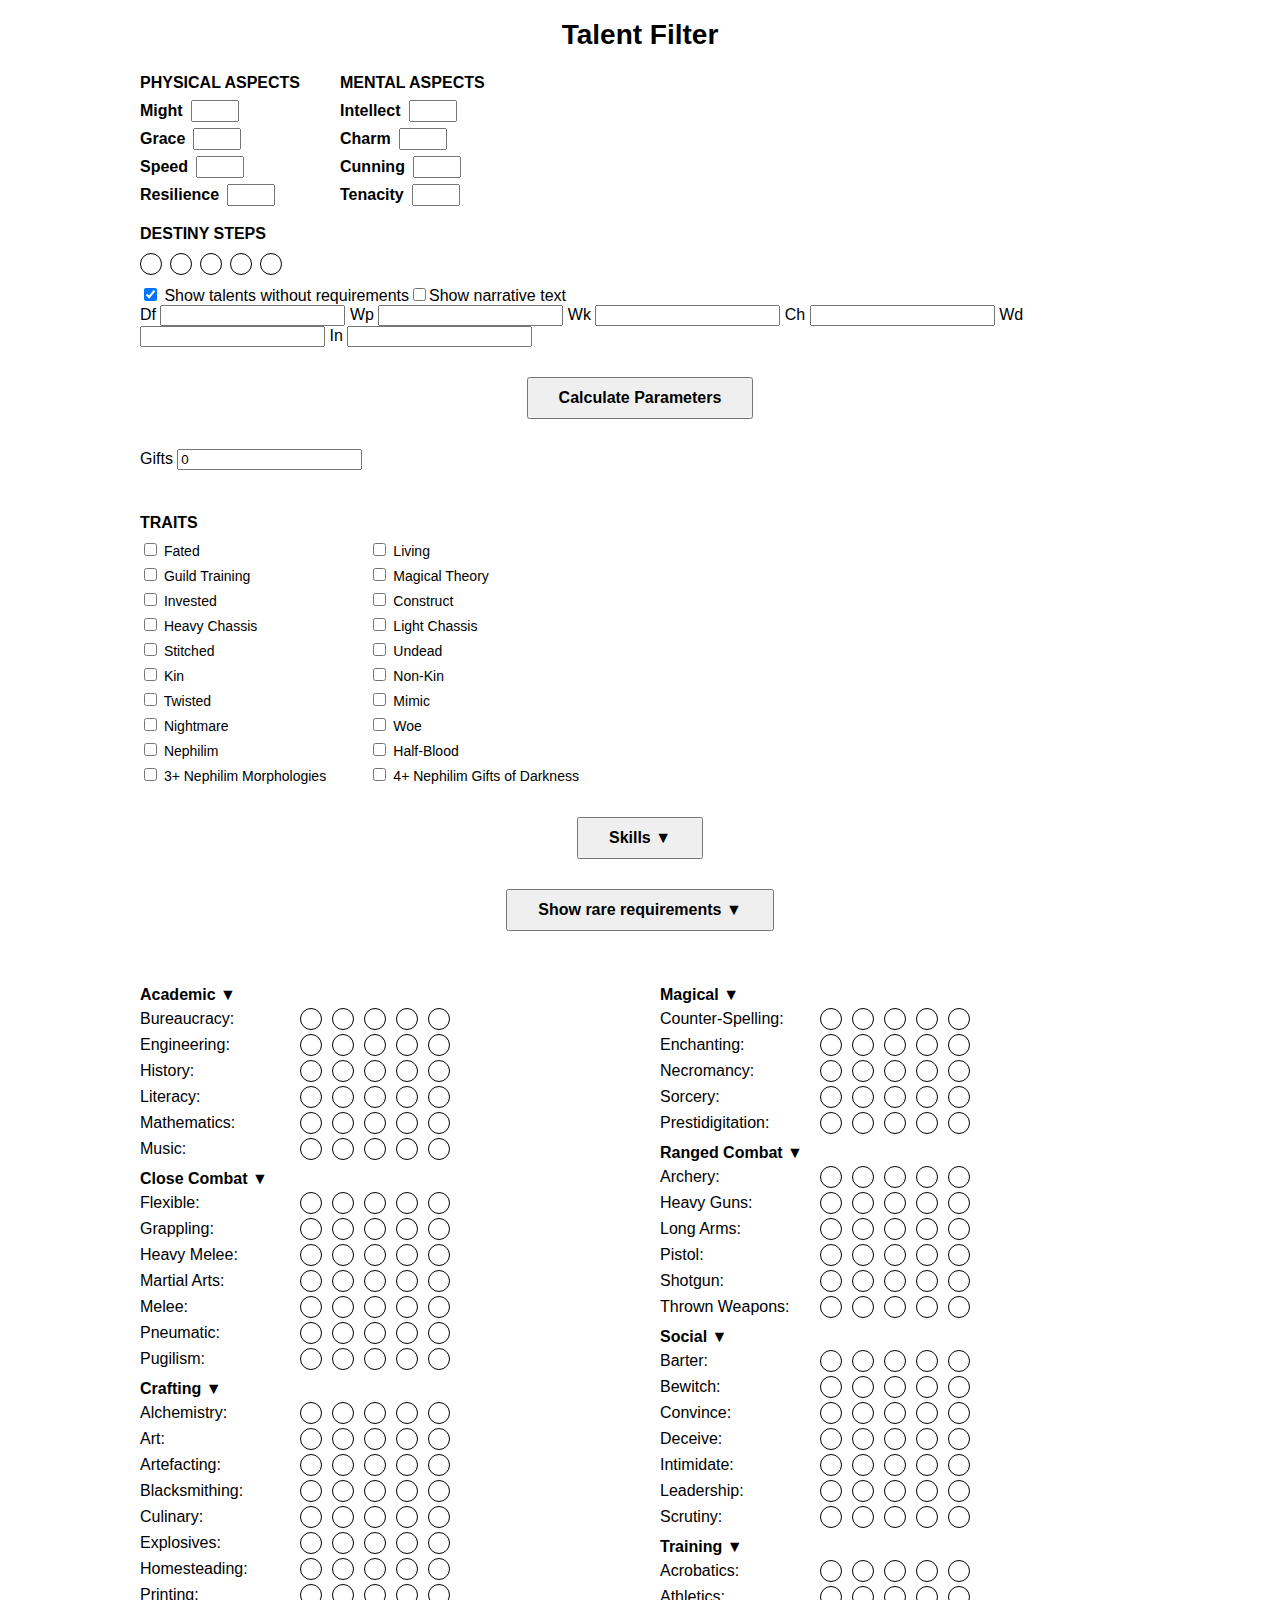
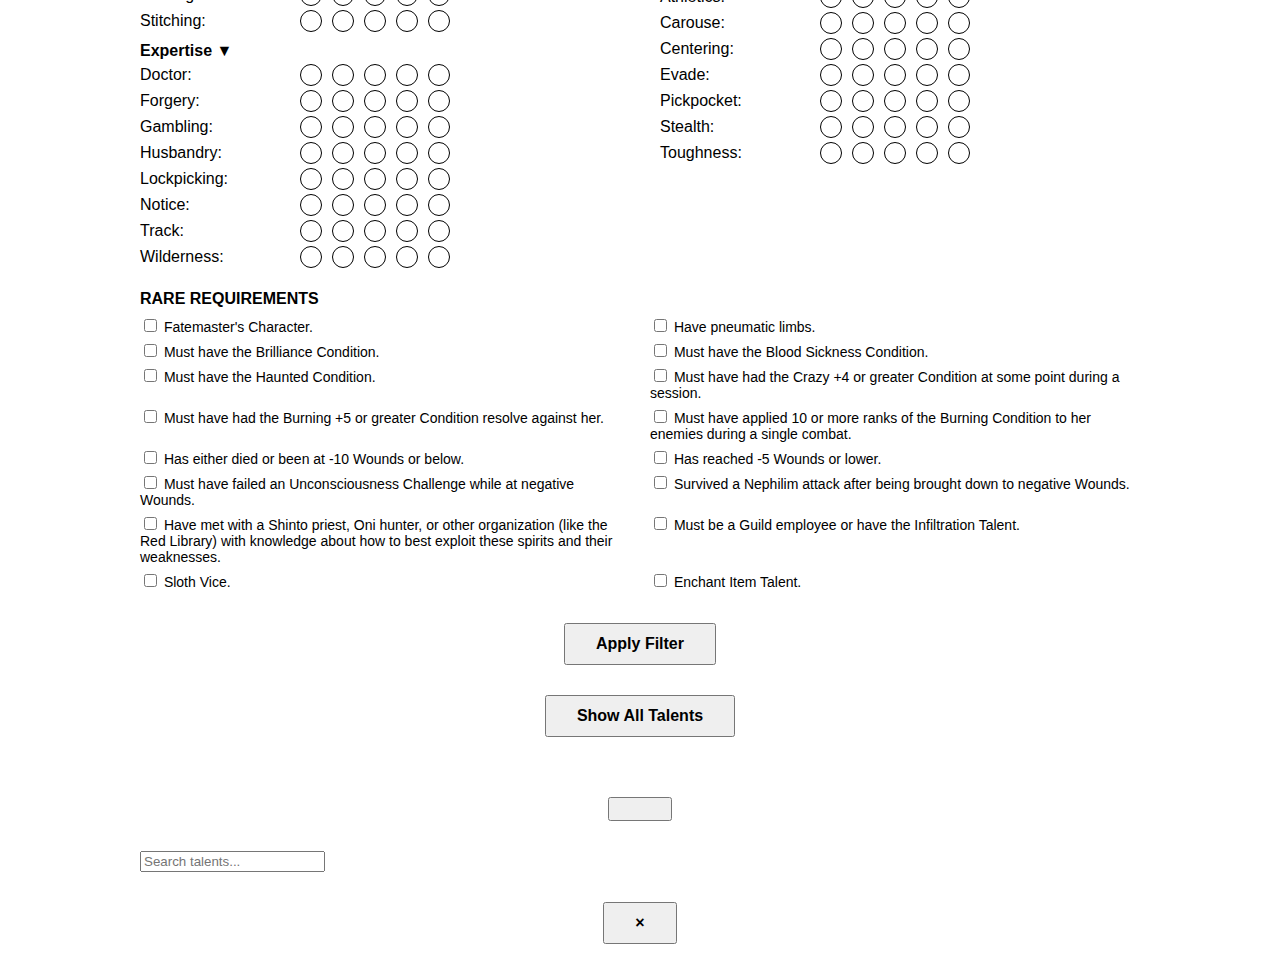
<file: index.html>
<!DOCTYPE html>
<html lang="ru">
<head>
    <meta charset="UTF-8" />
    <meta name="viewport" content="width=device-width, initial-scale=1.0">
    <title>TTB Observatory</title>
    <link rel="icon" href="./assets/icons/favicon.ico" sizes="any">
    <link rel="icon" type="image/png" sizes="32x32" href="./assets/icons/favicon-32x32.png">
    <link rel="icon" type="image/png" sizes="16x16" href="./assets/icons/favicon-16x16.png">
    <link rel="apple-touch-icon" sizes="180x180" href="./assets/icons/apple-touch-icon.png">
    <link rel="manifest" href="./assets/icons/site.webmanifest">
    <link rel="stylesheet" href="style.css" />
</head>
<body class="narrative-hidden">
  <div class="main">
    <h1>Talent Filter</h1>
    <form id="filterForm">

    <!-- ASPECTS -->
    <div class="top_tab">
        <div class="left-side">
            <div class="top-left">
                <div class="aspects">
                    <div class="section physical_tab">
                        <h2>PHYSICAL ASPECTS</h2>
                        <div class="grid">
                            <label>Might <input type="number" name="might" /></label>
                            <label>Grace <input type="number" name="grace" /></label>
                            <label>Speed <input type="number" name="speed" /></label>
                            <label>Resilience <input type="number" name="resilience" /></label>
                        </div>
                    </div>

                    <div class="section mental_tab">
                        <h2>MENTAL ASPECTS</h2>
                        <div class="grid">
                            <label>Intellect <input type="number" name="intellect" /></label>
                            <label>Charm <input type="number" name="charm" /></label>
                            <label>Cunning <input type="number" name="cunning" /></label>
                            <label>Tenacity <input type="number" name="tenacity" /></label>
                        </div>
                    </div>
                </div>

                <div class="mid-section">
                    <!-- DESTINY STEPS -->
                    <div class="section destiny_tab">
                        <h2>Destiny Steps</h2>
                        <div class="step-selector" data-name="destiny_steps"></div>
                    </div>
                    <div class="special">
                        <label><input type="checkbox" name="reqNoneOnly" value="reqNoneOnly" checked /> Show talents without requirements</label>
                        <label><input type="checkbox" id="showNarrative" />Show narrative text</label>
                    </div>
                </div>
            </div>
            <div class="bot-left">
                <div class="param-bar">
                <div class="param-group">
                    <label>Df <input type="number" name="df" /></label>
                    <label>Wp <input type="number" name="wp" /></label>
                    <label>Wk <input type="number" name="wk" /></label>
                    <label>Ch <input type="number" name="ch" /></label>
                    <label>Wd <input type="number" name="wd" /></label>
                    <label>In <input type="number" name="init" /></label>
                </div>

                <div class="button-group">
                    <button type="button" id="calculateParams">Calculate Parameters</button>
                    <label>Gifts <input type="number" name="GoD" id="godInput" min="0" value="0" /></label>
                </div>
                </div>
            </div>
        </div>
        <!-- TRAITS -->
        <div class="section traits_tab">
        <h2>Traits</h2>
            <div class="checkbox-grid">
                <label><input type="checkbox" name="traits" value="fated" /> Fated</label>
                <label><input type="checkbox" name="traits" value="living" /> Living</label>
                <label><input type="checkbox" name="traits" value="guild" /> Guild Training</label>
                <label><input type="checkbox" name="traits" value="magical" /> Magical Theory</label>
                <label><input type="checkbox" name="traits" value="invested" /> Invested</label>
                <label><input type="checkbox" name="traits" value="construct" /> Construct</label>
                <label><input type="checkbox" name="traits" value="heavy_chassis" /> Heavy Chassis</label>
                <label><input type="checkbox" name="traits" value="light_chassis" /> Light Chassis</label>
                <label><input type="checkbox" name="traits" value="stitched" /> Stitched</label>
                <label><input type="checkbox" name="traits" value="undead" /> Undead</label>
                <label><input type="checkbox" name="traits" value="kin" /> Kin</label>
                <label><input type="checkbox" name="traits" value="nonkin" /> Non-Kin</label>
                <label><input type="checkbox" name="traits" value="twisted" /> Twisted</label>
                <label><input type="checkbox" name="traits" value="mimic" /> Mimic</label>
                <label><input type="checkbox" name="traits" value="nightmare" /> Nightmare</label>
                <label><input type="checkbox" name="traits" value="woe" /> Woe</label>
                <label><input type="checkbox" name="traits" value="nephilim" /> Nephilim</label>
                <label><input type="checkbox" name="traits" value="half-blood" /> Half-Blood</label>
                <label><input type="checkbox" name="traits" value="3+morphologies" /> 3+ Nephilim Morphologies</label>        
                <label><input type="checkbox" name="traits" value="4nephilim_god" /> 4+ Nephilim Gifts of Darkness</label>  
            </div>
        </div>
    </div>


        <!-- SKILLS -->
        <div class="skills-toggle-area">
            <button type="button" id="toggleSkills">Skills ▼</button>
            <button type="button" id="toggleRare">Show rare requirements ▼</button>
        </div>

        <div class="section skills_tab hidden">
            <div id="skillsContainer"></div>
        </div>

        <div class="section rare-requirements hidden" id="rareRequirements">
            <h2>Rare Requirements</h2>
            <div class="checkbox-grid">
                <label><input type="checkbox" name="rare[]" value="fmc" />
                Fatemaster's Character.
                </label>           
                <label><input type="checkbox" name="rare[]" value="pneumatic_limbs" />
                Have pneumatic limbs.
                </label>
                <label><input type="checkbox" name="rare[]" value="brilliance" />
                Must have the Brilliance Condition.
                </label>
                <label><input type="checkbox" name="rare[]" value="blood_sickness" />
                Must have the Blood Sickness Condition.
                </label>
                <label><input type="checkbox" name="rare[]" value="haunted" />
                Must have the Haunted Condition.
                </label>
                <label><input type="checkbox" name="rare[]" value="crazy" />
                Must have had the Crazy +4 or greater Condition at some point during a session.
                </label>
                <label><input type="checkbox" name="rare[]" value="burning_5_resolved" />
                Must have had the Burning +5 or greater Condition resolve against her.
                </label>
                <label><input type="checkbox" name="rare[]" value="burning_10_applied" />
                Must have applied 10 or more ranks of the Burning Condition to her enemies during a single combat.
                </label>
                <label><input type="checkbox" name="rare[]" value="died_or_minus10" />
                Has either died or been at -10 Wounds or below.
                </label>
                <label><input type="checkbox" name="rare[]" value="minus5" />
                Has reached -5 Wounds or lower.
                </label>
                <label><input type="checkbox" name="rare[]" value="unconscious" />
                Must have failed an Unconsciousness Challenge while at negative Wounds.
                </label>
                <label><input type="checkbox" name="rare[]" value="black_blood" />
                Survived a Nephilim attack after being brought down to negative Wounds.
                </label>
                <label><input type="checkbox" name="rare[]" value="beyond" />
                Have met with a Shinto priest, Oni hunter, or other organization (like the Red Library) with knowledge about how to best exploit these spirits and their weaknesses.
                </label>
                <label><input type="checkbox" name="rare[]" value="infiltration" />
                Must be a Guild employee or have the Infiltration Talent.
                </label>
                <label><input type="checkbox" name="rare[]" value="sloth" />
                Sloth Vice.
                </label>
                <label><input type="checkbox" name="rare[]" value="enchanter" />
                Enchant Item Talent.
                </label>
            </div>
        </div>

        <div class="filter-buttons">
            <button type="submit">Apply Filter</button>
            <button type="button" id="showAllTalents">Show All Talents</button>
        </div>
    </form>
    <button id="scrollTopBtn" title="Porter">
    </button>
    <div id="searchBar" class="hidden">
        <input type="text" id="searchInput" placeholder="Search talents...">
        <button id="clearSearch" type="button" aria-label="Clear search">×</button>
    </div>
    <div id="results"></div>
</div>

  <script src="script.js"></script>
    <script>
        const btn = document.getElementById('scrollTopBtn');

        window.addEventListener('scroll', () => {
            if (window.scrollY > 300) {
            btn.classList.add('show');
            } else {
            btn.classList.remove('show');
            }
        });

        btn.addEventListener('click', () => {
            window.scrollTo({ top: 0, behavior: 'smooth' });
        });
    </script>
</body>
</html>
</file>
<file: style.css>
body {
  font-family: Arial, sans-serif;
  background: #ffffff;
  margin: 0;
  /* padding: 20px; */
  color: #000;
}

.main {
  max-width: 1000px;
  margin: 0 auto;
}

h1 {
  text-align: center;
  font-size: 28px;
  margin-bottom: 10px;
}

h2 {
  font-size: 16px;
  font-weight: bold;
  text-transform: uppercase;
  margin-bottom: 8px;
}

form {
  display: flex;
  flex-direction: column;
  gap: 3px;
}

button {
  display: block;
  margin: 30px auto;
  padding: 10px 30px;
  font-size: 16px;
  font-weight: bold;
  cursor: pointer;
}

.top_tab {
  display: flex;
  justify-content: space-between;
  flex-wrap: wrap;
  gap: 30px;
}

.aspects {
  display: flex;
  flex-direction: row;
  gap: 40px;
}

.grid label {
  display: flex;
  align-items: center;
  font-weight: bold;
  margin-bottom: 6px;
}

.grid input[type="number"] {
  width: 40px;
  margin-left: 8px;
  text-align: center;
  font-weight: bold;
  font-size: 14px;
}

.step-selector {
  display: flex;
  flex-direction: row;
  gap: 8px;
  align-items: center;
  margin-top: 10px;
}

.special {
  display: flex;
  flex-direction: row;
  align-items: center;
  margin-top: 10px;
}

.checkbox-grid {
  display: grid;
  grid-template-columns: repeat(2, 1fr);
  gap: 6px 20px;
  font-size: 14px;
}

.skills_tab {
  margin-top: 20px;
}

.skill-category {
  margin-bottom: 2px;
}

.collapsible {
  font-weight: bold;
  font-size: 16px;
  cursor: pointer;
  margin: 2px 0;
}

.category-content.hidden {
  display: none;
}

.skill-selector {
  display: flex;
  align-items: center;
  gap: 10px;
  margin: 4px 0;
}

.skill-selector label {
  display: inline-block;
  width: 150px;
  font-weight: normal;
  margin: 0;
}

.round-button {
  width: 20px;
  height: 20px;
  border-radius: 50%;
  border: 1px solid black;
  text-align: center;
  line-height: 20px;
  cursor: pointer;
  background: white;
  font-size: 16px;
  padding: 0;
  user-select: none;
  transition: all 0.2s ease;
}

.round-button.active {
  background: black;
  color: white;
}

#results {
  margin-top: 30px;
}

#skillsContainer {
  display: flex;
  gap: 40px;
  flex-wrap: wrap;
  justify-content: space-between;
}

.skills-column {
  flex: 1 1 45%;
  display: flex;
  flex-direction: column;
  gap: 2px;
  min-width: 300px;
}

.category-content.hidden {
  display: none;
}

.collapsible {
  cursor: pointer;
  font-weight: bold;
}

.talent-block {
  padding: 10px;
  margin: 10px 0;
  background: #f5f5f5;
  border-left: 4px solid #000;
}
</file>
